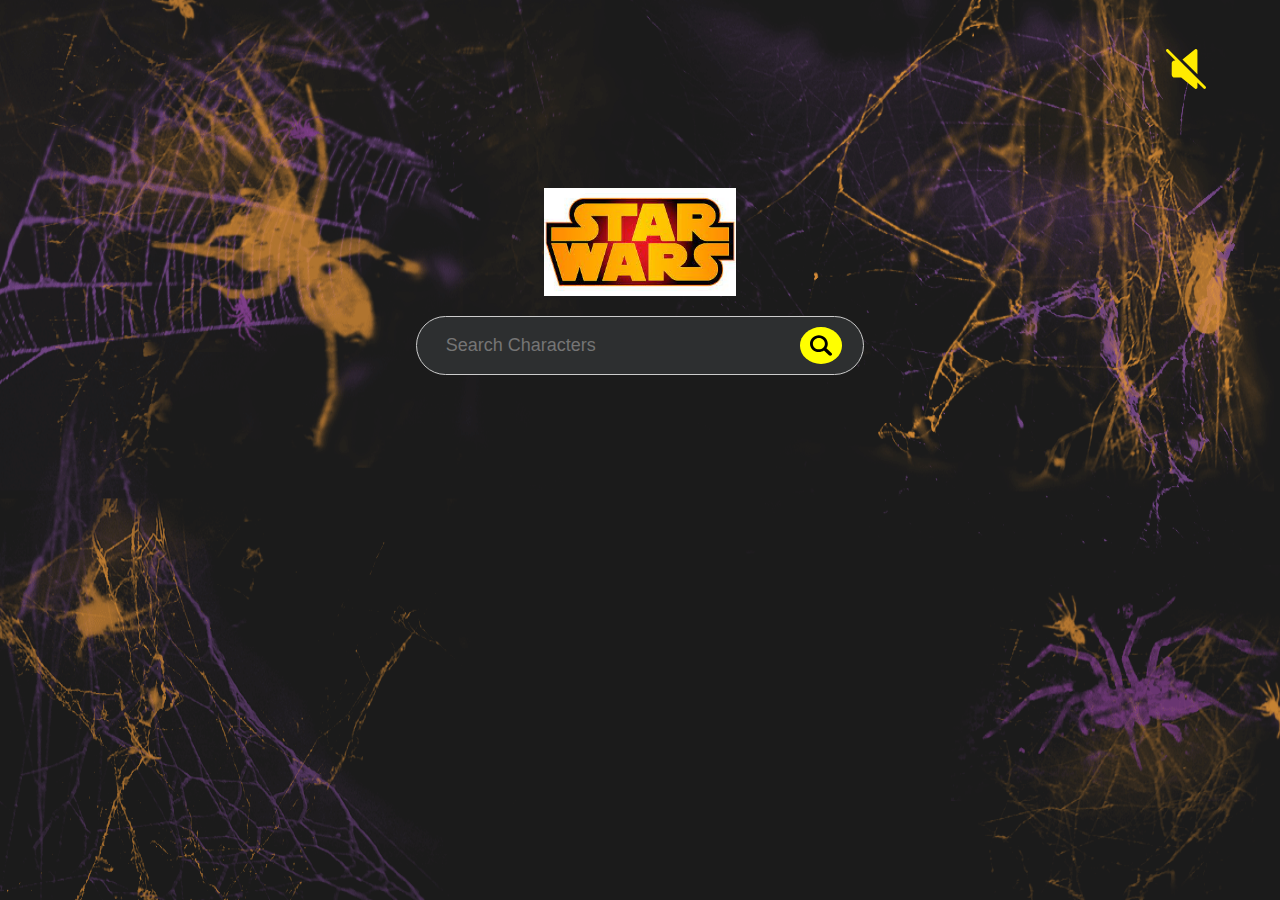
<file: index.html>
<!DOCTYPE html>
<html lang="en">
<head>
    <meta charset="UTF-8">
    <meta http-equiv="X-UA-Compatible" content="IE=edge">
    <meta name="viewport" content="width=device-width, initial-scale=1.0">
    <title>Star Wars</title>
    <link rel="stylesheet" href="index.css">
    <link rel="stylesheet" href="navbar.css">
</head>
<body>
    <img id="background" src="./media/wall.gif" alt="">
    <div id="navbar">
        <div>
            <audio src="./media/Theme.mp3" type = "audio/mpeg"></audio>
            <img onclick="playPause()" src="./media/mute.svg" alt="">
        </div>
    </div>
    <div id="container">
        <div>
            <img src="./media/logo.png" alt="">
        </div>
        <div>
            <input oninput="debounce(main,1000)" type="text" name="" id="search" placeholder="Search Characters">
            <div>
                <img id="search_icon" src="./media/search.svg" alt="">
            </div>            
        </div>
        <div id="query">
            <!-- add data here -->
        </div>

    </div>
</body>
</html>
<script src="index.js"></script>
<script src="playPause.js"></script>
</file>
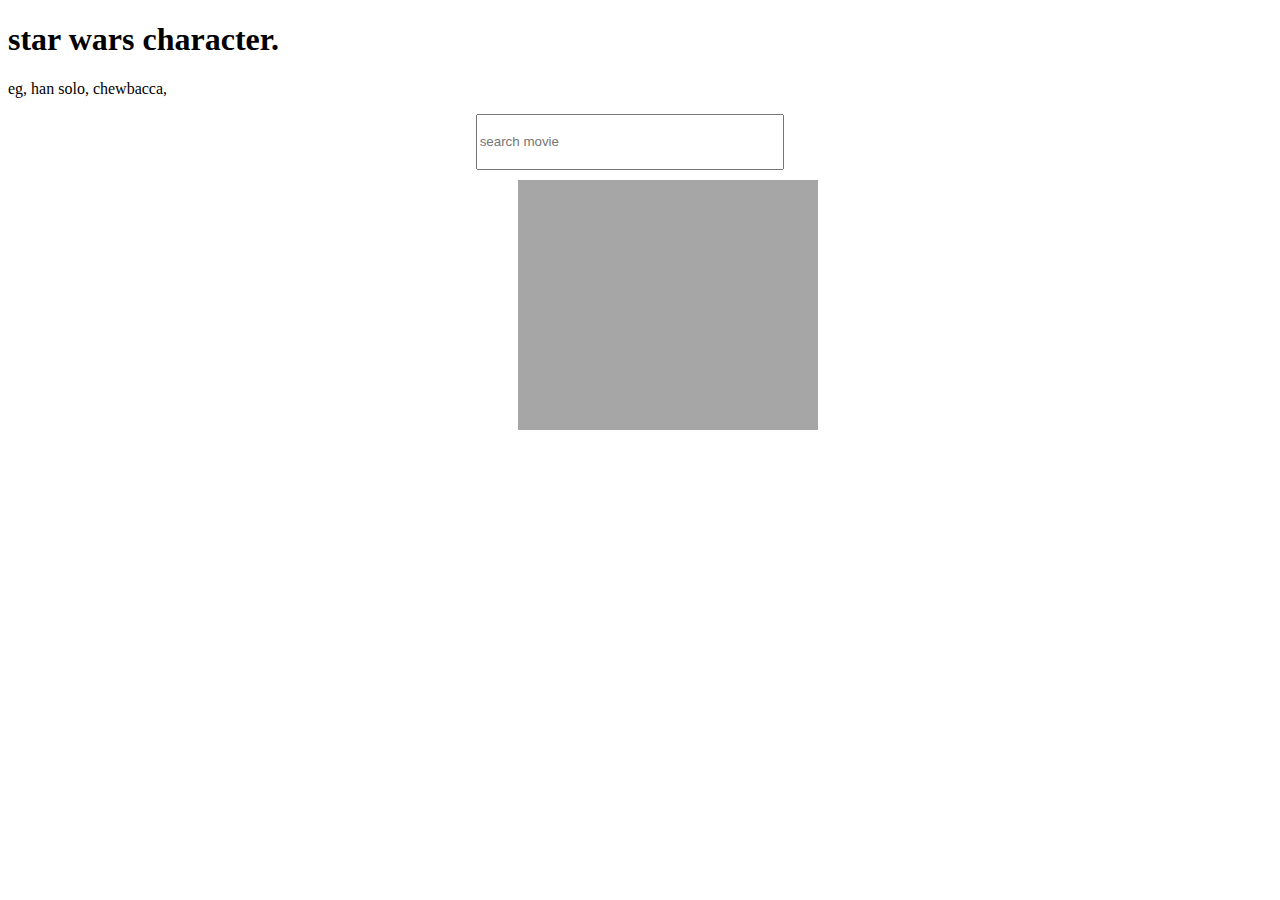
<file: demo.html>
<!-- Question statement=    Create a search bar where users can search for any star wars character.
On every letter typed, the user should be able to see the results. Optimize API call with throttling.
Show the list of results in a div just below the input box.
For reference check out this app https://star-wars-searchbar.vercel.app/
use the following api - https://swapi.dev/api/people/?search={your_search_term}
Additional functionality:-
On clicking on any result show the details of that character on another page. -->


<!DOCTYPE html>
<html lang="en">
<head>
    <meta charset="UTF-8">
    <meta http-equiv="X-UA-Compatible" content="IE=edge">
    <meta name="viewport" content="width=device-width, initial-scale=1.0">
    <title>Document</title>
    <style>
        /* search bar */
#movies{
    /* border: 1px solid blue; */
    display: grid;
    text-align: center;
    align-items: center;
    height: 250px;
    width: 300px;
    margin-left: 510px;
    overflow: scroll;
    position: absolute;
    background-color: rgba(77, 77, 77,0.5);
    margin-top: 10px;
    
  }
  .movie{
    /* display: flex;
    align-items: center; */
    gap: 10px;
    padding: 10px;

  }
  .movie img{
    width: 100px;
    height: 60px;
  }
  .movie>p{
    color: white;
  }
  #query{
    height: 50px;
    width: 300px;
    margin-left: 37%;
  }


    </style>
</head>
<body>
    <div>
      <h1>star wars character.</h1>
      <p>eg, han solo, chewbacca, </p>
        <input oninput="debounce(main,500)" type="text" id="query"  placeholder="search movie" />
        <!-- debounce(main,1000) -->
    </div>
    
   <div id="movies">
    <!-- append searched part here -->
   </div>
</body>
</html>

<script>
    async function main(){
    let query = document.querySelector("#query").value;
    let data = await getData(query);
    append(data);
    console.log(data);
}
// old   =    https://www.omdbapi.com/?apikey=af714f66&s=${query}
//  new   =  "https://swapi.dev/api/people/?search=${query}"
async  function getData(query){
   
    let url =`https://swapi.dev/api/people/?search=${query}`;
    let res= await fetch(url);
    let data = await res.json();
    return data.results;
    // console.log(data);
  }
//   Search
  function append(data){
    if(!data){
      return;
    }
    let containet=document.getElementById("movies");

    containet.innerHTML=null;

    data.forEach (function(el){
        let p1= document.createElement("p");
        p1.innerText="Name:-"+ " "+ el.name;

        let p2= document.createElement("p");
        p2.innerText="skin color:-"+ " "+ el.skin_color;

        let p3= document.createElement("p");
        p3.innerText="Weight:-"+ " "+ el.mass+" "+ "kg";

        let p4= document.createElement("p");
        p4.innerText="height:-"+ " "+ el.height+" "+ "cm";

        let p5= document.createElement("p");
        p5.innerText="Gender:-"+ " "+ el.gender;

        let p6= document.createElement("p");
        p6.innerText="No og movie:-"+ " "+ el.films.length;
        
        let div=document.createElement("div");
        div.setAttribute("class","movie");

        div.append(p1,p2,p3,p4,p5,p6)
        containet.append(div);

    })
  } 
    // debounsing concept
    let id;
  function debounce(fun,delay){
    if (id){
      clearTimeout(id);
    }
    id= setTimeout(function(){
      fun();
    },delay)
  }
</script>
</file>
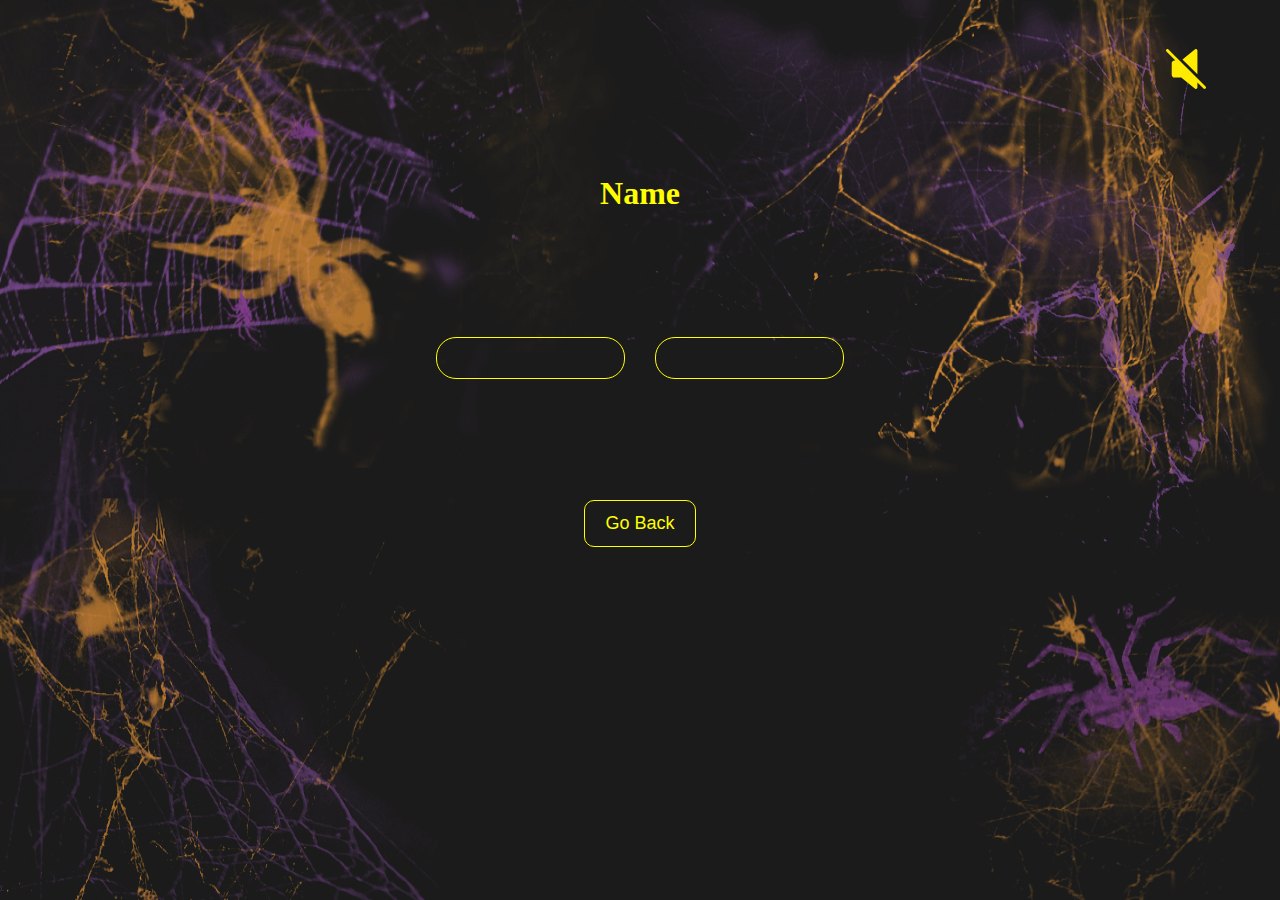
<file: person.html>
<!DOCTYPE html>
<html lang="en">
<head>
    <meta charset="UTF-8">
    <meta http-equiv="X-UA-Compatible" content="IE=edge">
    <meta name="viewport" content="width=device-width, initial-scale=1.0">
    <title>Person</title>
    <link rel="stylesheet" href="person.css">
    <link rel="stylesheet" href="navbar.css">
</head>
<body>
    <img src="./media/wall.gif" alt="">
    <div id="navbar">
        <div>
            <audio src="./media/Theme.mp3" type = "audio/mpeg"></audio>
            <img onclick="playPause()" src="./media/unmute.svg" alt="">
        </div>
    </div>
    <div id="container">
        <div>
            <h1 id="name">Name</h1>
        </div>        
        <div id="data">
            <!-- add 2 divs here  -->
            <div id="div1">
            </div>
            <div id="div2">
            </div>
        </div>
        <div>
            <button><a href="index.html">Go Back</a></button>
        </div>
    </div>
</body>
</html>
<script src="person.js"></script>
<script src="playPause.js"></script>
</file>
<file: index.css>
#container{
    width: 35%;
    margin: 50px auto 0px;
}
#container>div{
    width: 100%;
    margin-top: 20px;
}
#container>div>img{
    display: block;
    width: 15vw;
    margin: auto;
}
#container>div:nth-child(2){
    /* height: 60px; */
    border: 1px solid #ccc;
    display: flex;
    justify-content: space-around;
    border-radius: 30px;
    padding: 10px;
    background-color: #2d2f30;
}
#container>div>input{
    width: 80%;
    padding: 4px 8px;
    color: white;
    border: 0px ;
    font-size: 18px;
    background-color: transparent;
}
#container>div:nth-child(2)>div{
    width: 10%;
    padding: 8px;
    border-radius: 50%;
    background-color: yellow;
}
#container>div:nth-child(2)>div>img{
    display: block;
    width: 80%;
    margin: auto;
}
#container>#query{
    width: 100%;
    margin-top: 0px;    
    height: 300px;
    overflow: auto;
}
.queries{
    width: 100%;
    height: 50px;
    padding: 5px;
    font-size: 18px;
    /* background-color: #257da8; */
    background-color: rgb(75, 82, 86);
    display: flex;
    justify-content: space-between;
    align-items: center;
    cursor: pointer;
}
.queries:hover{
    background-color: #4b95ba;
}
.queries>div>p:nth-child(1):hover{
    color: yellow;
}

#background{
    width: 100%;
    height: 100vh;
}
</file>
<file: navbar.css>
*{
    margin: 0%;
    padding: 0%;
    box-sizing: border-box;
}
body{
    background-color: black;
}
body>img{
    width: 100vw;
    height: 100vh;
    position: absolute;
    z-index: -1;
    top: 0px;
    left: 0px;
}
#navbar{
    width: 100%;
    height: 60px;
    margin: 10px auto;
    padding: 5%;
    display: flex;
    justify-content: flex-end;
    align-items: center;
}
#navbar>div{
    width: 50px;
    height: 50px;
}
#navbar>div>img{
    width: 40px;
    height: 40px;
}
audio{
    background-color: aqua;
}
</file>
<file: person.css>
*{
    margin: 0%;
    padding: 0%;
    box-sizing: border-box;
    color: yellow;
}
body{
    background-color: black;
}
#container{
    width: 40%;
    margin: auto;
    padding: 20px;
    display: grid;
    grid-template-columns: repeat(1,1fr);
    grid-template-rows: 50px 200px 50px;            
    gap: 40px;
}
#container>div{
    display: flex;
    justify-content: center;
    align-items: center;
    gap: 30px;
} 
#container>div:nth-child(2)>div{
    width: 40%;
    padding: 20px;
    border: 1px solid yellow;
    border-radius: 20px;
    text-align: center;
}
#container>div:nth-child(2)>div p{
    font-size: 18px;
    font-weight: bold;
    margin: 20px auto;
}
#container>div:nth-child(2)>div:hover{
    border: 1px solid #ccc;
    color: white;
}
#container>div:nth-child(3)>button{
    font-size: 18px;
    border-radius: 10px;
    padding: 12px 20px;
    background-color: transparent;
    border: 1px solid yellow;
}
#container>div:nth-child(3)>button:hover{
    border: 1px solid #ccc;
    color: white;
}
#container>div:nth-child(3)>button>a{
    text-decoration: none;
}
</file>
